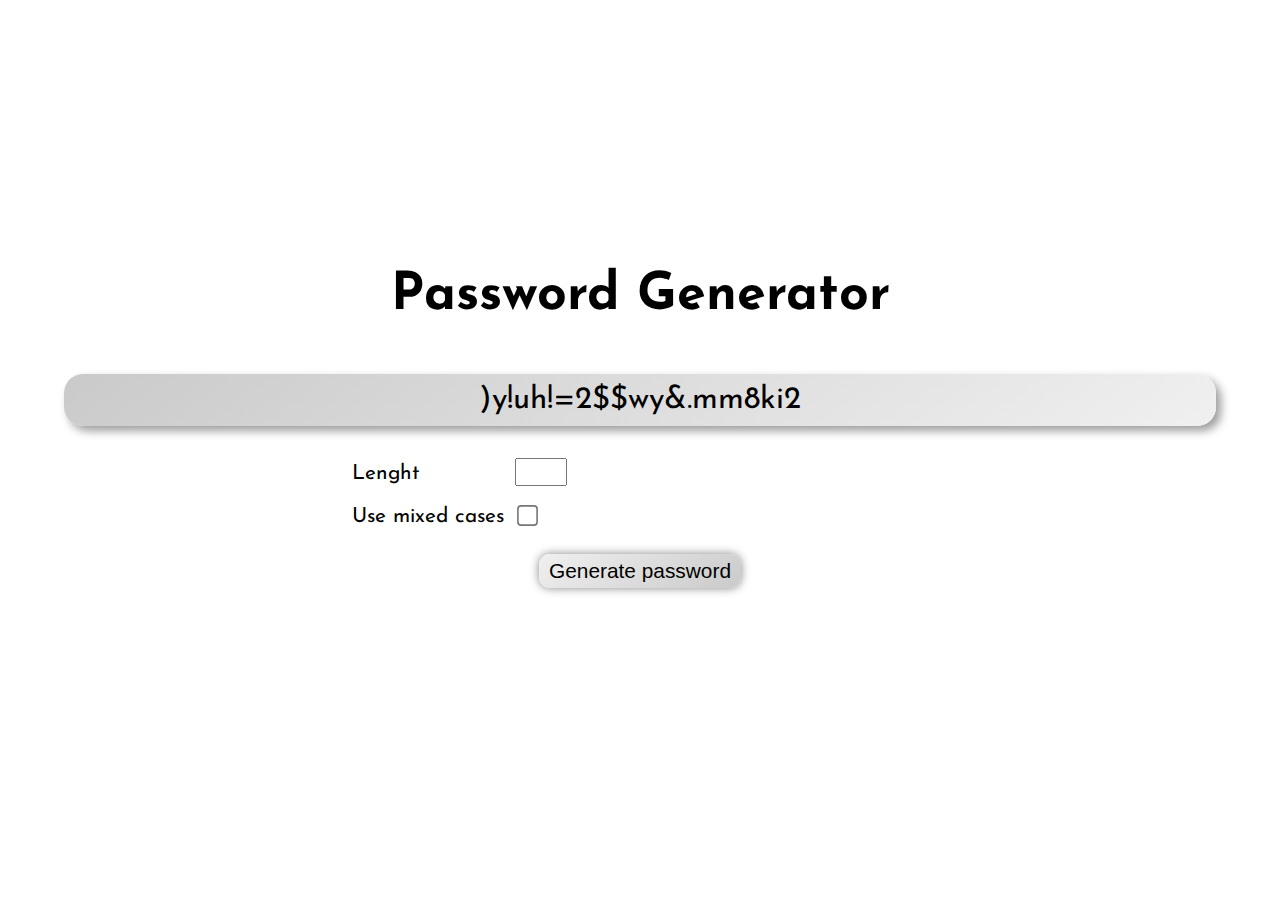
<file: index.html>
<!DOCTYPE html>
<html lang="en">
  <head>
    <meta charset="UTF-8" />
    <meta http-equiv="X-UA-Compatible" content="IE=edge" />
    <meta name="viewport" content="width=device-width, initial-scale=1.0" />
    <link rel="preconnect" href="https://fonts.googleapis.com" />
    <link rel="preconnect" href="https://fonts.gstatic.com" crossorigin />
    <link
      href="https://fonts.googleapis.com/css2?family=Josefin+Sans:wght@400;700&display=swap"
      rel="stylesheet"
    />
    <link rel="stylesheet" href="style.css" />
    <script defer src="app.js"></script>
    <title>Password Generator</title>
  </head>
  <body>
    <main class="main">
      <h1 class="heading">Password Generator</h1>
      <div class="password"></div>
      <form class="form" action="#">
        <div class="length-container">
          <label for="lenght">Lenght</label>
          <input class="length" type="number" name="number" id="lenght" />
        </div>
        <div class="check-container">
          <label for="checkbox">Use mixed cases</label>
          <input class="check" type="checkbox" name="checkbox" id="checkbox" />
        </div>
      </form>

      <button class="btn">Generate password</button>
    </main>
  </body>
</html>
</file>
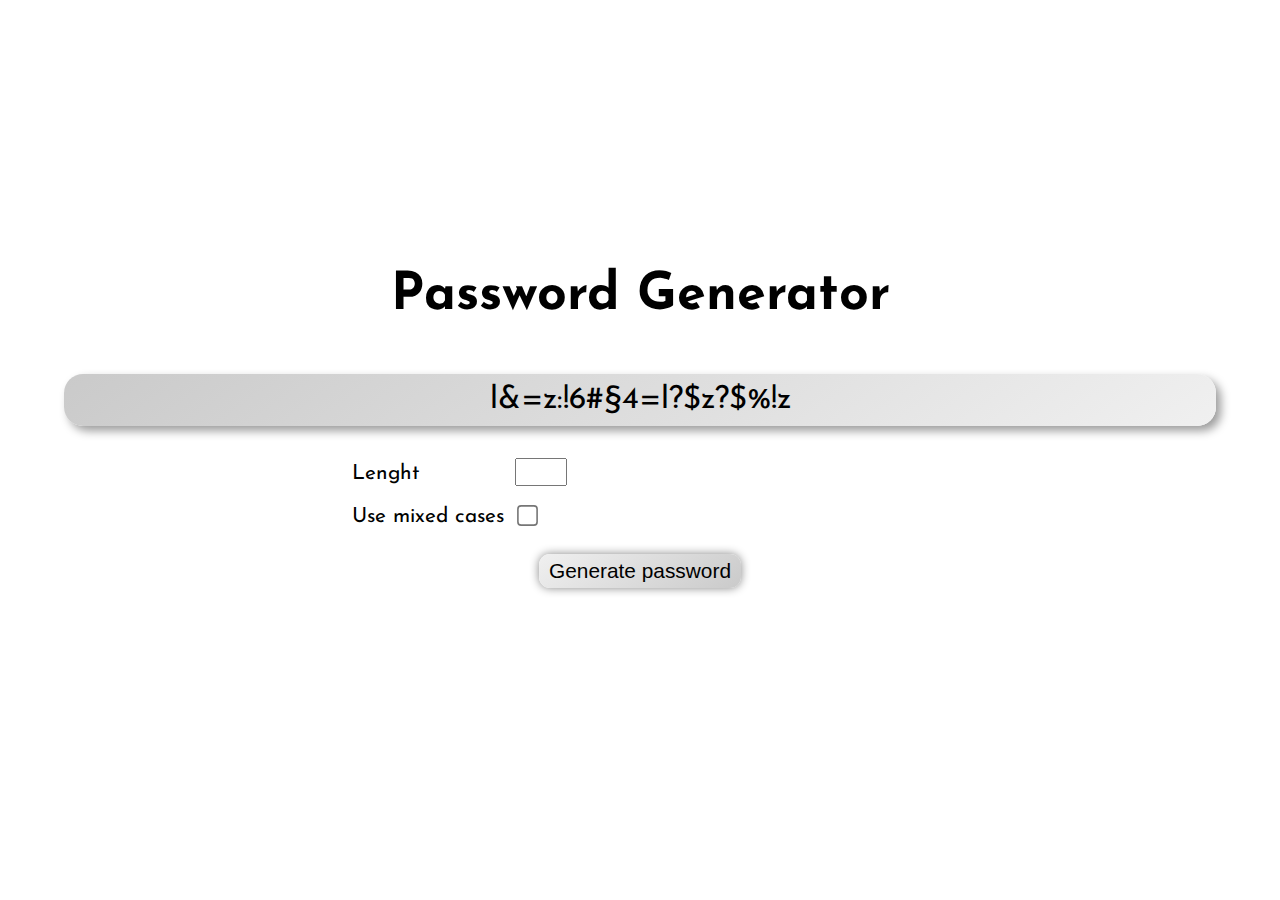
<file: src/index.html>
<!DOCTYPE html>
<html lang="en">
  <head>
    <meta charset="UTF-8" />
    <meta http-equiv="X-UA-Compatible" content="IE=edge" />
    <meta name="viewport" content="width=device-width, initial-scale=1.0" />
    <link rel="preconnect" href="https://fonts.googleapis.com" />
    <link rel="preconnect" href="https://fonts.gstatic.com" crossorigin />
    <link
      href="https://fonts.googleapis.com/css2?family=Josefin+Sans:wght@400;700&display=swap"
      rel="stylesheet"
    />
    <link rel="stylesheet" href="style.css" />
    <script defer src="app.js"></script>
    <title>Document</title>
  </head>
  <body>
    <main class="main">
      <h1 class="heading">Password Generator</h1>
      <div class="password"></div>
      <form class="form" action="#">
        <div class="length-container">
          <label for="lenght">Lenght</label>
          <input class="length" type="number" name="number" id="lenght" />
        </div>
        <div class="check-container">
          <label for="checkbox">Use mixed cases</label>
          <input class="check" type="checkbox" name="checkbox" id="checkbox" />
        </div>
      </form>

      <button class="btn">Generate password</button>
    </main>
  </body>
</html>
</file>
<file: style.css>
*,
::after,
::before {
  margin: 0;
  padding: 0;
  box-sizing: border-box;
}

html {
  font-size: 65.2%;
}

body {
  font-size: 1.6rem;
  font-family: "Josefin Sans", sans-serif;
}

.main {
  width: 90%;
  position: absolute;
  left: 50%;
  top: 30%;
  transform: translateX(-50%);
}

.heading {
  font-size: 5rem;
  text-align: center;
  margin-bottom: 5rem;
}
.password {
  font-size: 3rem;
  text-align: center;
  width: 100%;
  height: 5rem;
  margin: 0 auto 3rem auto;
  display: grid;
  place-items: center;
  border-radius: 19px;
  background: linear-gradient(145deg, #cacaca, #f0f0f0);
  box-shadow: 5px 5px 10px #9d9d9d, -5px -5px 10px #ffffff;
}
.form {
  width: 50%;
  margin: 0 auto;
}

.length-container {
  margin-bottom: 2rem;
  font-size: 2rem;
}
.check-container {
  font-size: 2rem;
}

input[type="number"] {
  width: 5rem;
  margin-left: 8.5rem;
  font-size: 2rem;
}

input[type="checkbox"] {
  transform: scale(1.6);
  margin: 0 0 3rem 1rem;
  text-align: center;
}

.btn {
  margin: 0 auto;
  display: block;
  padding: 0.5rem 1rem;
  font-size: 2rem;
  border: none;
  border-radius: 11px;
  background: linear-gradient(145deg, #f0f0f0, #cacaca);
  box-shadow: 0 0 10px #868686, -5px -5px 10px #ffffff;
  transition: all 0.3s;
}

.btn:hover {
  box-shadow: 0 0 15px #868686, -5px -5px 10px #ffffff;
  transform: translateY(-2px);
}

.btn:active {
  box-shadow: 0 0 5px #868686, -5px -5px 10px #ffffff;
  transform: translateY(0);
}
</file>
<file: src/style.css>
*,
::after,
::before {
  margin: 0;
  padding: 0;
  box-sizing: border-box;
}

html {
  font-size: 65.2%;
}

body {
  font-size: 1.6rem;
  font-family: "Josefin Sans", sans-serif;
}

.main {
  width: 90%;
  position: absolute;
  left: 50%;
  top: 30%;
  transform: translateX(-50%);
}

.heading {
  font-size: 5rem;
  text-align: center;
  margin-bottom: 5rem;
}
.password {
  font-size: 3rem;
  text-align: center;
  width: 100%;
  height: 5rem;
  margin: 0 auto 3rem auto;
  display: grid;
  place-items: center;
  border-radius: 19px;
  background: linear-gradient(145deg, #cacaca, #f0f0f0);
  box-shadow: 5px 5px 10px #9d9d9d, -5px -5px 10px #ffffff;
}
.form {
  width: 50%;
  margin: 0 auto;
}

.length-container {
  margin-bottom: 2rem;
  font-size: 2rem;
}
.check-container {
  font-size: 2rem;
}

input[type="number"] {
  width: 5rem;
  margin-left: 8.5rem;
  font-size: 2rem;
}

input[type="checkbox"] {
  transform: scale(1.6);
  margin: 0 0 3rem 1rem;
  text-align: center;
}

.btn {
  margin: 0 auto;
  display: block;
  padding: 0.5rem 1rem;
  font-size: 2rem;
  border: none;
  border-radius: 11px;
  background: linear-gradient(145deg, #f0f0f0, #cacaca);
  box-shadow: 0 0 10px #868686, -5px -5px 10px #ffffff;
  transition: all 0.3s;
}

.btn:hover {
  box-shadow: 0 0 15px #868686, -5px -5px 10px #ffffff;
  transform: translateY(-2px);
}

.btn:active {
  box-shadow: 0 0 5px #868686, -5px -5px 10px #ffffff;
  transform: translateY(0);
}
</file>
